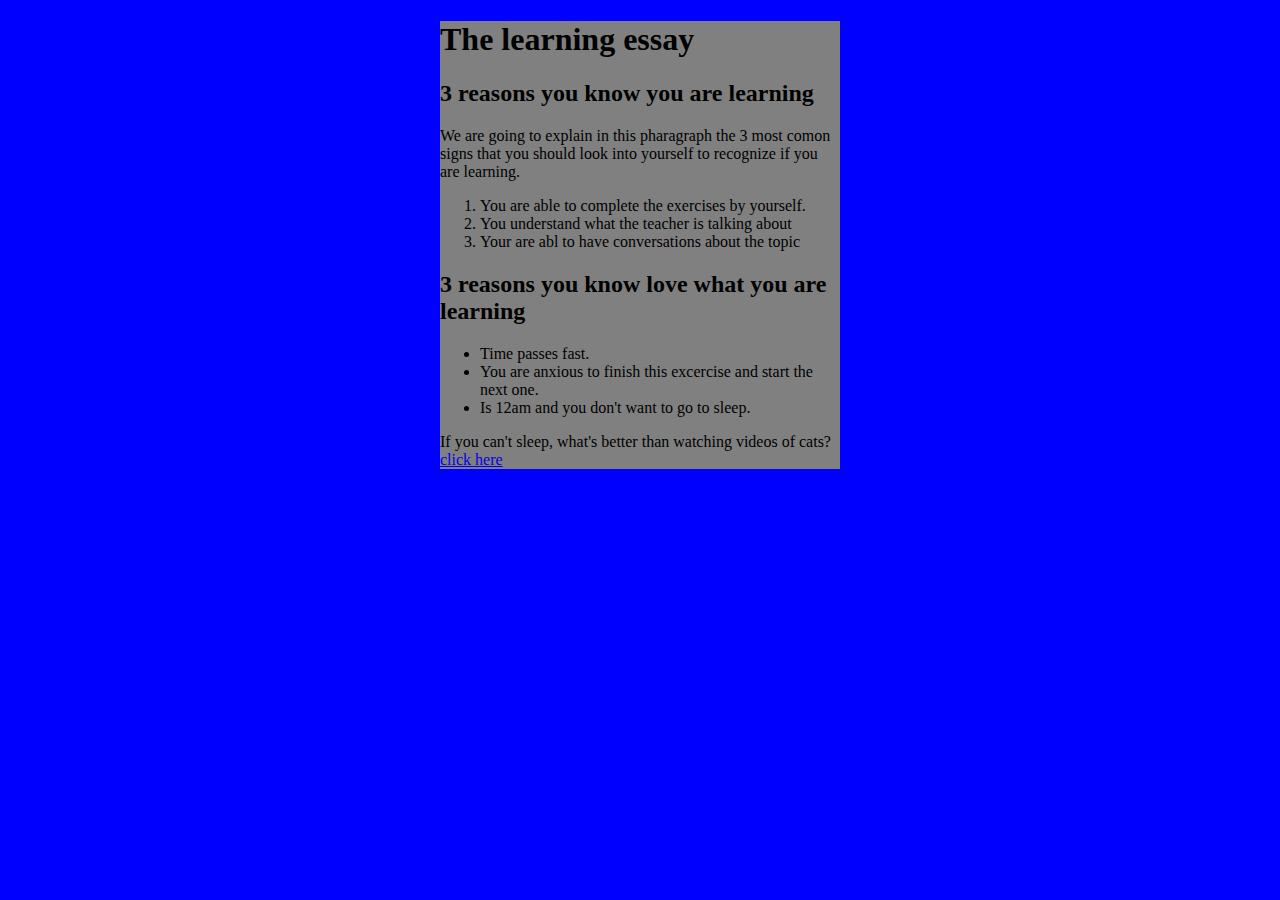
<file: exercises/06-center-content/index.html>
<!DOCTYPE html>
<html>
	<head>
		<meta charset="utf-8" />
		<meta name="viewport" content="width=device-width" />
		<title>4Geeks Academy</title>
		<link rel="stylesheet" href="styles.css" />
	</head>

	<body>
		<div class="myDiv">
			<h1>The learning essay</h1>
			<h2>3 reasons you know you are learning</h2>
			<p>
				We are going to explain in this pharagraph the 3 most comon signs that you should look into yourself to recognize if you are learning.
			</p>
			<ol>
				<li>You are able to complete the exercises by yourself.</li>
				<li>You understand what the teacher is talking about</li>
				<li>Your are abl to have conversations about the topic</li>
			</ol>
			<h2>3 reasons you know love what you are learning</h2>
			<ul>
				<li>Time passes fast.</li>
				<li>You are anxious to finish this excercise and start the next one.</li>
				<li>Is 12am and you don't want to go to sleep.</li>
			</ul>
			<p>
				If you can't sleep, what's better than watching videos of cats? <a href="https://www.youtube.com/watch?v=WEgWMOzQ8IE">click here</a>
			</p>
		</div>
	</body>
</html>
</file>
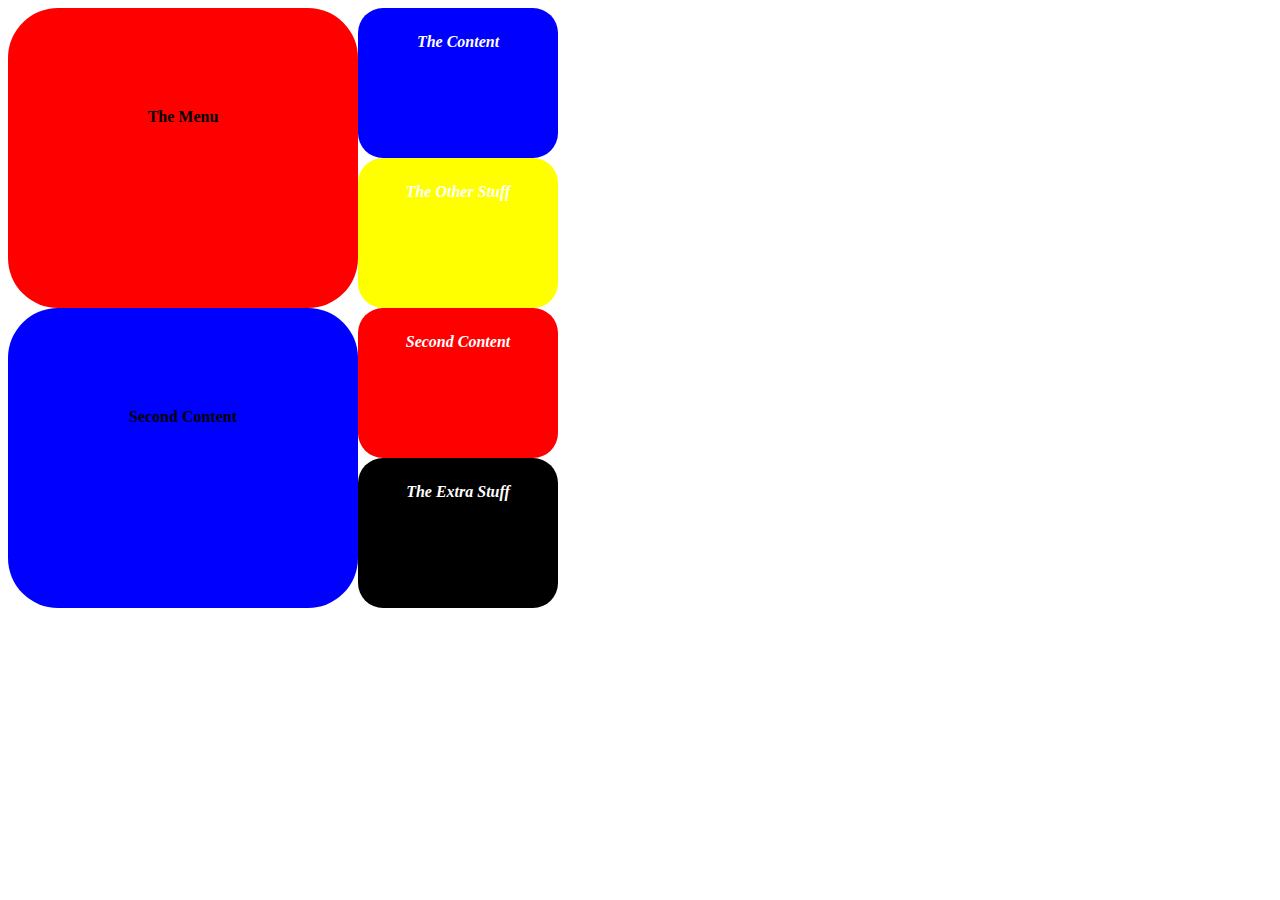
<file: exercises/09-Beautify/index.html>
<!DOCTYPE html>
<html>
	<head>
		<meta charset="utf-8" />
		<meta name="viewport" content="width=device-width" />
		<title>4Geeks Academy</title>
		<link rel="stylesheet" href="styles.css" />
	</head>

	<body>
		<div id="div1">
			<strong>The Menu</strong>
		</div>
		<div id="div2">
			<strong><i>The Content</i></strong>
		</div>
		<div id="div3">
			<strong><i>The Other Stuff</i></strong>
		</div>
		<div id="div4">
			<strong>Second Content</strong>
		</div>
		<div id="div5">
			<strong><i>Second Content</i></strong>
		</div>
		<div id="div6">
			<strong><i>The Extra Stuff</i></strong>
		</div>
		<div></div>
	</body>
</html>
</file>
<file: exercises/06-center-content/styles.css>
body {
	background: blue;
}
.myDiv {
	background-color: grey;
	width: 400px;
	flex: center;
	margin: auto;
}
</file>
<file: exercises/09-Beautify/styles.css>
#div1 {
	background-color: red;
	width: 150px;
	float: left;
	height: 100px;
	padding: 100px;
	text-align: center;
	border-radius: 50px;
}
#div2 {
	background-color: blue;
	height: 100px;
	width: 150px;
	padding: 25px;
	color: white;
	text-align: center;
	overflow: hidden;
	border-radius: 25px;
}
#div3 {
	background-color: yellow;
	height: 100px;
	width: 150px;
	padding: 25px;
	color: white;
	text-align: center;
	overflow: hidden;
	border-radius: 25px;
}
#div4 {
	background-color: blue;
	width: 150px;
	float: left;
	height: 100px;
	padding: 100px;
	text-align: center;
	border-radius: 50px;
}
#div5 {
	background-color: red;
	height: 100px;
	width: 150px;
	padding: 25px;
	color: white;
	text-align: center;
	overflow: hidden;
	border-radius: 25px;
}
#div6 {
	background-color: black;
	height: 100px;
	width: 150px;
	padding: 25px;
	color: white;
	text-align: center;
	overflow: hidden;
	border-radius: 25px;
}
</file>
